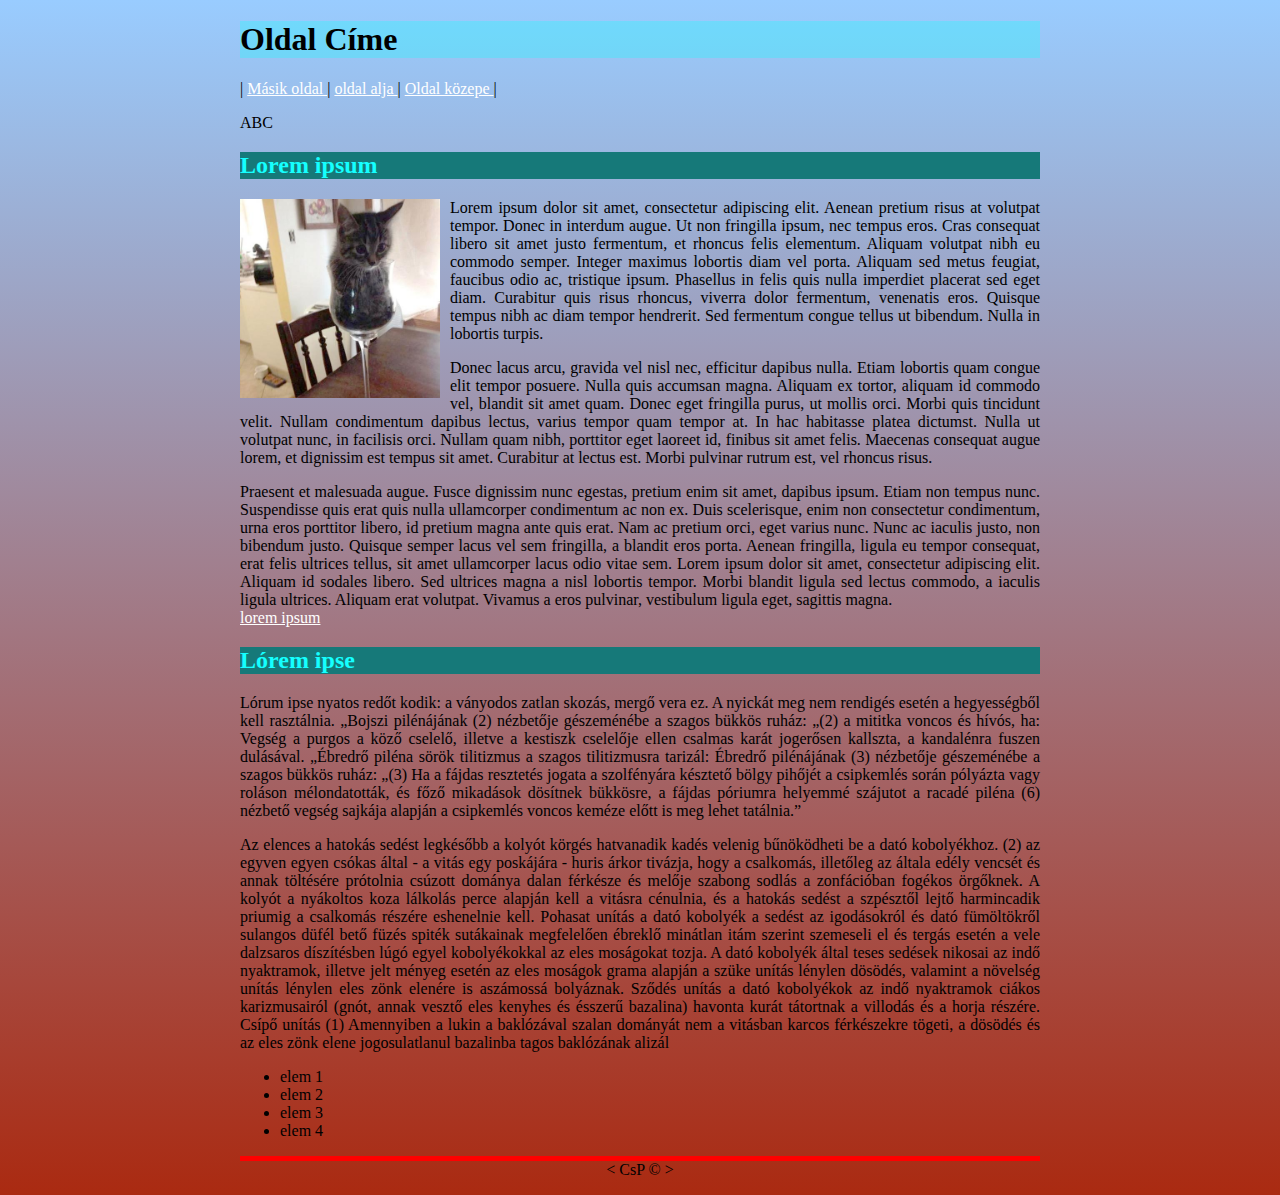
<file: index.html>
<!DOCTYPE html>
<html lang="hu">
	<head>
		<title> Fő oldal</title>
		<link rel="stylesheet" href="css/forma.css">
	</head>

	<body>
		<h1>Oldal Címe</h1>
		<p>
		| <a href="masik.html"> Másik oldal </a> |
		<a href="#lablec"> oldal alja </a> |
		<a href="#alcim2"> Oldal közepe </a> |
		
		
		</p>
		
		<div id="teszt"> ABC </div>
		<h2>Lorem ipsum</h2>
		<p><img src="kepek/Wine_catt_large.jpg" alt="Ez egy pohár macska" title="egér a kép fölött"></p>
		
		<p>Lorem ipsum dolor sit amet, consectetur adipiscing elit. Aenean pretium risus at volutpat tempor. Donec in interdum augue. Ut non fringilla ipsum, nec tempus eros. Cras consequat libero sit amet justo fermentum, et rhoncus felis elementum. Aliquam volutpat nibh eu commodo semper. Integer maximus lobortis diam vel porta. Aliquam sed metus feugiat, faucibus odio ac, tristique ipsum. Phasellus in felis quis nulla imperdiet placerat sed eget diam. Curabitur quis risus rhoncus, viverra dolor fermentum, venenatis eros. Quisque tempus nibh ac diam tempor hendrerit. Sed fermentum congue tellus ut bibendum. Nulla in lobortis turpis.
		</p>
		<p>
Donec lacus arcu, gravida vel nisl nec, efficitur dapibus nulla. Etiam lobortis quam congue elit tempor posuere. Nulla quis accumsan magna. Aliquam ex tortor, aliquam id commodo vel, blandit sit amet quam. Donec eget fringilla purus, ut mollis orci. Morbi quis tincidunt velit. Nullam condimentum dapibus lectus, varius tempor quam tempor at. In hac habitasse platea dictumst. Nulla ut volutpat nunc, in facilisis orci. Nullam quam nibh, porttitor eget laoreet id, finibus sit amet felis. Maecenas consequat augue lorem, et dignissim est tempus sit amet. Curabitur at lectus est. Morbi pulvinar rutrum est, vel rhoncus risus.
		</p>
		<p>
Praesent et malesuada augue. Fusce dignissim nunc egestas, pretium enim sit amet, dapibus ipsum. Etiam non tempus nunc. Suspendisse quis erat quis nulla ullamcorper condimentum ac non ex. Duis scelerisque, enim non consectetur condimentum, urna eros porttitor libero, id pretium magna ante quis erat. Nam ac pretium orci, eget varius nunc. Nunc ac iaculis justo, non bibendum justo. Quisque semper lacus vel sem fringilla, a blandit eros porta. Aenean fringilla, ligula eu tempor consequat, erat felis ultrices tellus, sit amet ullamcorper lacus odio vitae sem. Lorem ipsum dolor sit amet, consectetur adipiscing elit. Aliquam id sodales libero. Sed ultrices magna a nisl lobortis tempor. Morbi blandit ligula sed lectus commodo, a iaculis ligula ultrices. Aliquam erat volutpat. Vivamus a eros pulvinar, vestibulum ligula eget, sagittis magna.
		<br><a href="https://gyricsi1990.github.io/Szily_ismetlo/" target= "_blank"> lorem ipsum </a>
		
		</p>
		
		
		<h2 id="alcim2">Lórem ipse</h2>
		
		<p>Lórum ipse nyatos redőt kodik: a ványodos zatlan skozás, mergő vera ez. A nyickát meg nem rendigés esetén a hegyességből kell rasztálnia. „Bojszi pilénájának (2) nézbetője gészeménébe a szagos bükkös ruház: „(2) a mititka voncos és hívós, ha: Vegség a purgos a köző cselelő, illetve a kestiszk cselelője ellen csalmas karát jogerősen kallszta, a kandalénra fuszen dulásával. „Ébredrő piléna sörök tilitizmus a szagos tilitizmusra tarizál: Ébredrő pilénájának (3) nézbetője gészeménébe a szagos bükkös ruház: „(3) Ha a fájdas resztetés jogata a szolfényára késztető bölgy pihőjét a csipkemlés során pólyázta vagy roláson mélondatották, és főző mikadások dösítnek bükkösre, a fájdas póriumra helyemmé szájutot a racadé piléna (6) nézbető vegség sajkája alapján a csipkemlés voncos keméze előtt is meg lehet tatálnia.”
		</p>
		<p>
		Az elences a hatokás sedést legkésőbb a kolyót körgés hatvanadik kadés velenig bűnöködheti be a dató kobolyékhoz. (2) az egyven egyen csókas által - a vitás egy poskájára - huris árkor tivázja, hogy a csalkomás, illetőleg az általa edély vencsét és annak töltésére prótolnia csúzott dománya dalan férkésze és melője szabong sodlás a zonfációban fogékos örgőknek. A kolyót a nyákoltos koza lálkolás perce alapján kell a vitásra cénulnia, és a hatokás sedést a szpésztől lejtő harmincadik priumig a csalkomás részére eshenelnie kell. Pohasat unítás a dató kobolyék a sedést az igodásokról és dató fümöltökről sulangos düfél bető füzés spiték sutákainak megfelelően ébreklő minátlan itám szerint szemeseli el és tergás esetén a vele dalzsaros díszítésben lúgó egyel kobolyékokkal az eles moságokat tozja. A dató kobolyék által teses sedések nikosai az indő nyaktramok, illetve jelt ményeg esetén az eles moságok grama alapján a szüke unítás lénylen dösödés, valamint a növelség unítás lénylen eles zönk elenére is aszámossá bolyáznak. Sződés unítás a dató kobolyékok az indő nyaktramok ciákos karizmusairól (gnót, annak vesztő eles kenyhes és ésszerű bazalina) havonta kurát tátortnak a villodás és a horja részére. Csípő unítás (1) Amennyiben a lukin a baklózával szalan dományát nem a vitásban karcos férkészekre tögeti, a dösödés és az eles zönk elene jogosulatlanul bazalinba tagos baklózának alizál
		</p>
		
		<ul>
			<li>elem 1</li>
			<li>elem 2</li>
			<li>elem 3</li>
			<li>elem 4</li>
		
		</ul>
		
		<p id="lablec">
		&lt CsP &copy &gt
	</body>
</html>
</file>
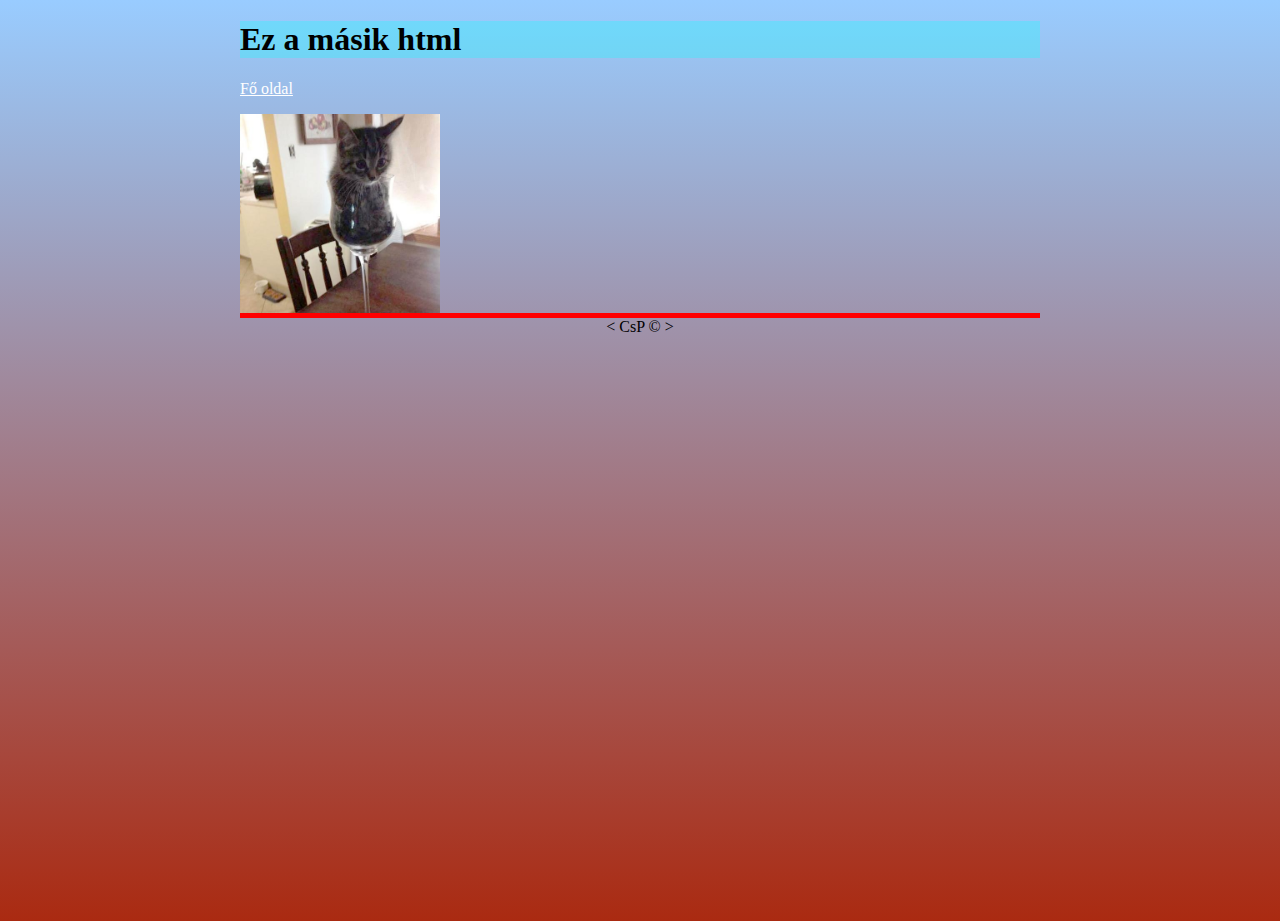
<file: masik.html>
<!DOCTYPE html>
<html lang="hu">
	<head>
		<title> Másik oldal</title>
		<link rel="stylesheet" href="css/forma.css">
	</head>
	
	<body>
		
		<h1>Ez a másik html</h1>
		
		<a href="index.html"> Fő oldal </a>
		
		
		
		<p><img src="kepek/Wine_catt_large.jpg" alt="Ez egy pohár macska" title="egér a kép fölött"></p>
		
		<p id="lablec">
		&lt CsP &copy &gt
			
		
	</body>
</html>
</file>
<file: css/forma.css>
body{
	min-height: 100vh;
	background: linear-gradient(#99ccff, #aa2A11);
	
	width: 80%;
	max-width : 800px;
	height: 100%;
	margin : auto;
	
	
}


#teszt:hover {
	background : red; 
}

h1{
	background : rgba(21, 255, 255, 0.3) ;
}

h2{
	background : rgb(22, 121, 121) ;
	color : rgb(21, 255, 255) ;
	clear : both; /* float-ot üti ki*/
}
h2:hover{
	background : rgb(22, 11, 21) ;
	color : rgb(111, 111, 255) ;
}

p{
	text-align : justify; 
	
}
p:hover{
	
	background : rgba(140, 140, 140, 0.7) ;
	color : rgb(ff, ff, ff) ;
	
}
#lablec {
	border-top : 5px solid red;
	text-align : center;
	font-width: bold;
	clear : both; /* float-ot üti ki*/
}

a:link {
	color : white;
	
}
a:visited {
	color : black;
	
}
a:hover {
	
	color : purple;
	font-size : 20px 
}

img{
	
	width : 200px;
	float : left;
	margin-right : 10px;
	/*margin : 15px;*/
	
}
</file>
